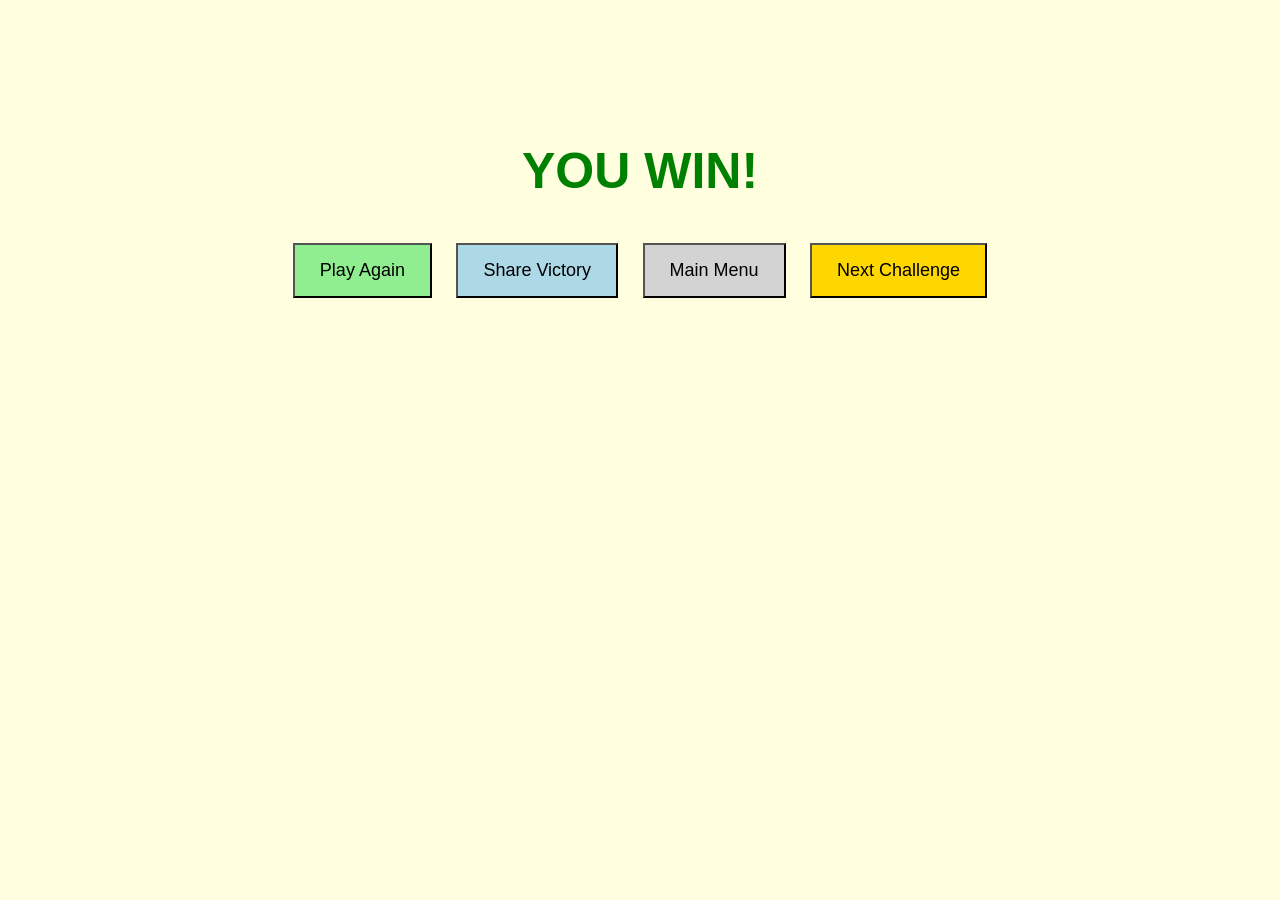
<file: ending.html>
<!DOCTYPE html>
<html lang="en">
<head>
<meta charset="UTF-8">
<meta name="viewport" content="width=device-width, initial-scale=1.0">
<title>Game Over Screen</title>
<style>
  body {
    text-align: center;
    font-family: Arial, sans-serif;
    background-color: lightyellow; 
    padding-top: 100px;
  }

  h1 {
    color: green;
    font-size: 50px;
  }

  button {
    margin: 10px;
    padding: 15px 25px;
    font-size: 18px;
    cursor: pointer;
  }

  .play { background-color: lightgreen; }
  .share { background-color: lightblue; }
  .exit { background-color: lightgray; }
  .next { background-color: gold; }
</style>
</head>
<body>

<h1>YOU WIN!</h1>

<button class="play" onclick="restartGame()">Play Again</button>
<button class="share" onclick="shareScore()">Share Victory</button>
<button class="exit" onclick="exitGame()">Main Menu</button>
<button class="next" onclick="nextChallenge()">Next Challenge</button>

<script>
  function restartGame() {
    alert("Restart the game!"); 
    // location.reload(); // 
  }

  function shareScore() {
    alert("Share your score!");
  }

  function exitGame() {
    alert("Return to main menu"); 
  }

  function nextChallenge() {
    alert("Go to next challenge!"); 
  }
</script>

</body>
</html>
</file>
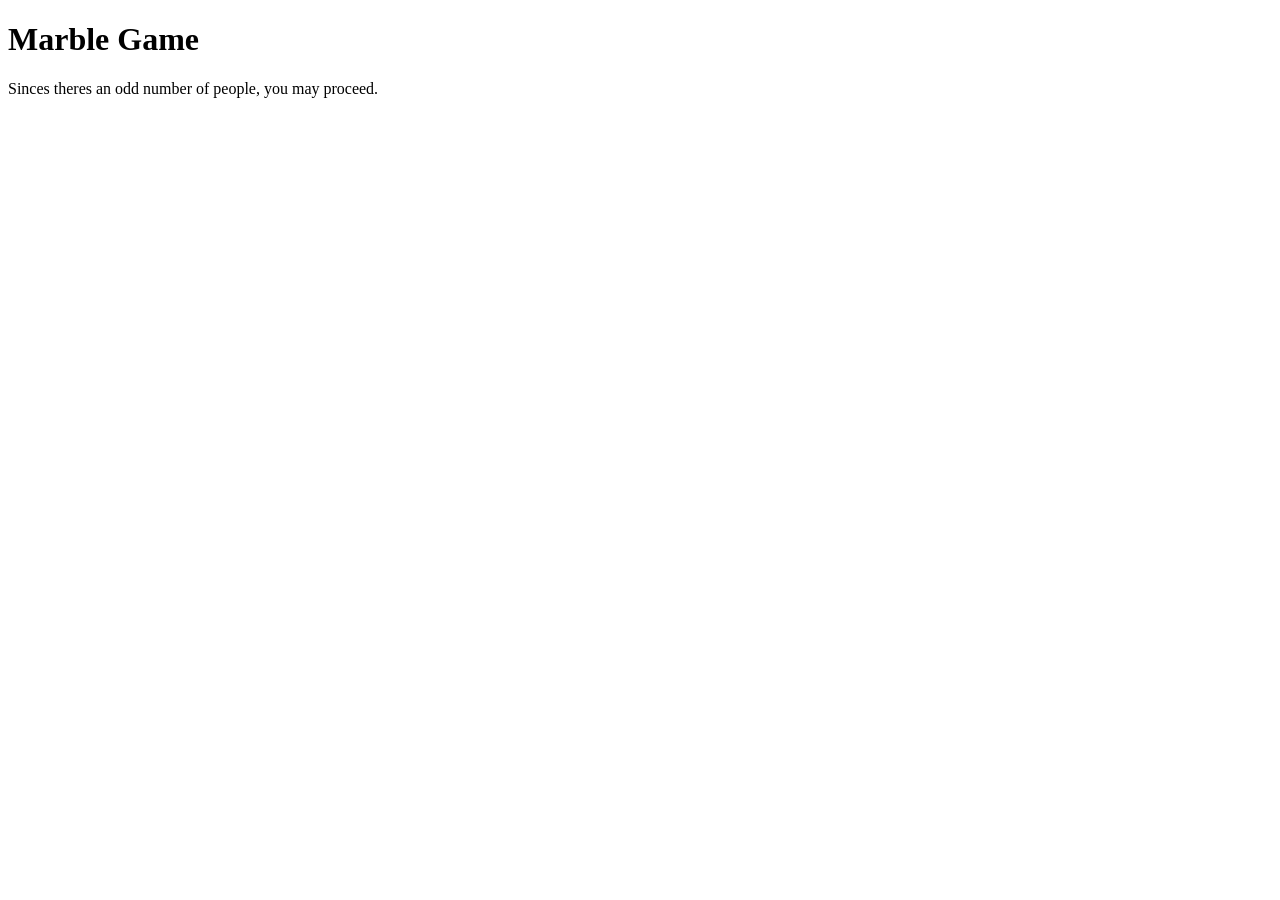
<file: game4.html>
<!DOCTYPE html>
<html lang="en">
<head>
    <meta charset="UTF-8">
    <meta name="viewport" content="width=device-width, initial-scale=1.0">
    <title>Document</title>
</head>
<body>
    <h1>Marble Game</h1>
    <p>Sinces theres an odd number of people, you may proceed.</p>
</body>
<script>
    setTimeout(() => {
        window.location.href = 'game5.html';
    }, 3000);
</script>
</html>
</file>
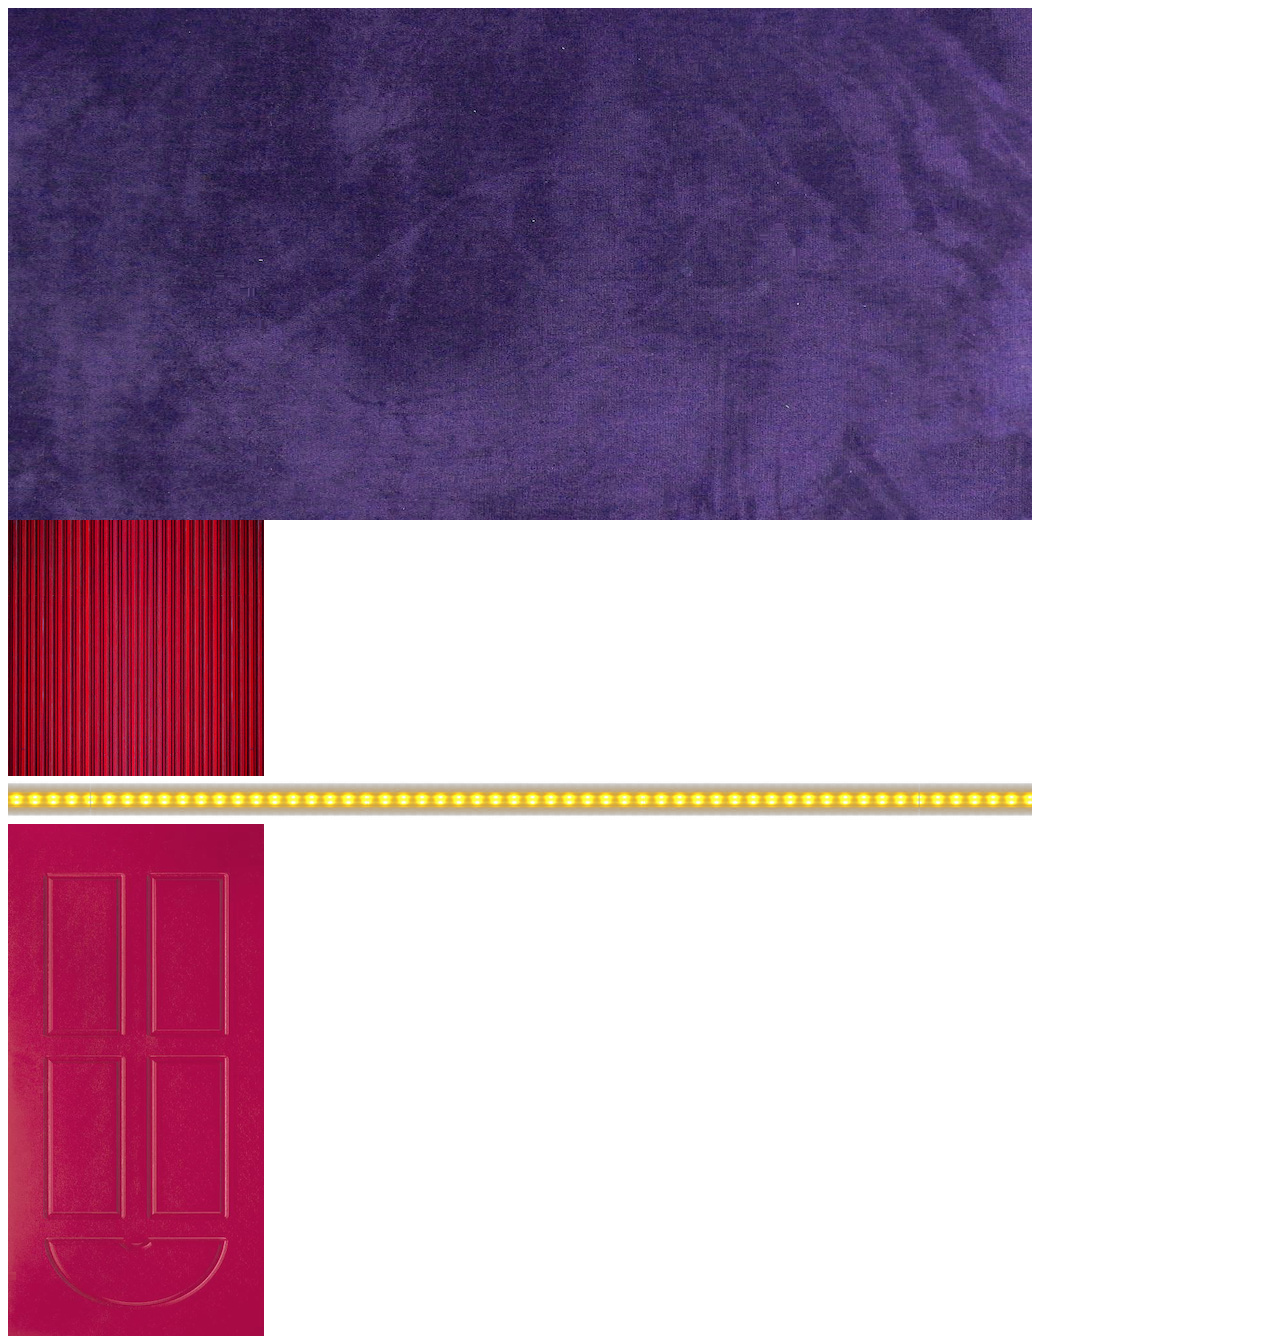
<file: game5.html>
<html>
  <head>
    <script src="https://aframe.io/releases/1.7.0/aframe.min.js"></script>
    <script src="game5.js"></script>
  </head>
  <body>
    <a-scene>

      <a-assets>
        <img id="purpleWall" src="GlassBridge/Wall.png">
        <img id="redWall" src="GlassBridge/RedW.png">
        <img id="light" src="GlassBridge/Lights.png">
        <img id="door" src="GlassBridge/door.png">
      </a-assets>

      <!-- PLAYER -->

      <a-box position="0 15 -50" width="45" height="90" rotation="0 0 0" color="#070511"></a-box>
      <!-- Left Curve Walls-->
      <a-box position="-30 15 -45" width="25" height="90" rotation="0 30 0" color="#070511"></a-box>
      <a-box position="-30 15 83" width="25" height="90" rotation="0 -30 0" color="#070511"></a-box>
      <a-box position="-47 15 -29.5" width="25" height="90" rotation="0 55 0" color="#070511"></a-box>
      <a-box position="-47 15 68" width="25" height="90" rotation="0 -55 0" color="#070511"></a-box>
      <a-box position="-57 15 -9" width="25" height="90" rotation="0 75 0" color="#070511"></a-box>
      <a-box position="-57 15 47" width="25" height="90" rotation="0 -75 0" color="#070511"></a-box>
      <a-box position="-60.2 15 20" width="35" height="90" rotation="0 90 0" color="#070511"></a-box>

      <!-- some details wall L -->
      <a-box position="-40.1 15 -38" width="1" height="90" rotation="0 30 0" src="GlassBridge/Lights.png"></a-box>
      <a-box position="-19.8 15 87.9" width="1" height="90" rotation="0 -30 0" color="yellow"></a-box>
      <a-box position="-54 15 -19" width="1" height="90" rotation="0 55 0" color="yellow"></a-box>
      <a-box position="-40 15 76.9" width="1" height="90" rotation="0 -55 0" color="yellow"></a-box>
      <a-box position="-59.9 15 3" width="1" height="90" rotation="0 75 0" color="yellow"></a-box>
      <a-box position="-54 15 57" width="1" height="90" rotation="0 -75 0" color="yellow"></a-box>
      <a-box position="-60 15 35" width="1" height="90" rotation="0 90 0" color="yellow"></a-box>

      <!-- Right Curve Walls-->
      <a-box position="30 15 -45" width="25" height="90" rotation="0 -30 0" color="#070511"></a-box>
      <a-box position="30 15 83" width="25" height="90" rotation="0 30 0" color="#070511"></a-box>
      <a-box position="47 15 -29.5" width="25" height="90" rotation="0 -55 0" color="#070511"></a-box>
      <a-box position="47 15 68" width="25" height="90" rotation="0 55 0" color="#070511"></a-box>
      <a-box position="57 15 -9" width="25" height="90" rotation="0 -75 0" color="#070511"></a-box>
      <a-box position="57 15 47" width="25" height="90" rotation="0 75 0" color="#070511"></a-box>
      <a-box position="60.2 15 20" width="35" height="90" rotation="0 -90 0" color="#070511"></a-box>

      <!-- some details wall R -->
      <a-box position="40.1 15 -38" width="1" height="90" rotation="0 30 0" color="yellow"></a-box>
      <a-box position="19.8 15 87.9" width="1" height="90" rotation="0 -30 0" color="yellow"></a-box>
      <a-box position="54 15 -19" width="1" height="90" rotation="0 55 0" color="yellow"></a-box>
      <a-box position="40 15 76.9" width="1" height="90" rotation="0 -55 0" color="yellow"></a-box>
      <a-box position="59.9 15 3" width="1" height="90" rotation="0 75 0" color="yellow"></a-box>
      <a-box position="54 15 57" width="1" height="90" rotation="0 -75 0" color="yellow"></a-box>
      <a-box position="60 15 35" width="1" height="90" rotation="0 90 0" color="yellow"></a-box>
    
      <a-box position="0 15 88.4" width="45" height="90" rotation="0 0 0" color="#070511"></a-box>

      <a-entity position="0 20 0">
      <!-- Exit -->
      <a-cylinder position="0 12.2 -50" radius="15" height="1" rotation="0 0 0" color="#3f1b15"></a-cylinder>
      <!-- detail for the floor edge right side-->
      <a-box position="0 12.3 -35" width="1.5" height="6.8" rotation="0 0 90" color="#eaba22"></a-box>
      <a-box position="6 12.3 -36" width="1.5" height="6" rotation="0 20 90" color="#eaba22"></a-box>
      <a-box position="10 12.3 -38.5" width="1.5" height="6" rotation="0 45 90" color="#eaba22"></a-box>
      <a-box position="13 12.3 -42" width="1.5" height="6" rotation="0 56 90" color="#eaba22"></a-box>
      <a-box position="14.5 12.3 -47" width="1.5" height="6" rotation="0 90 90" color="#eaba22"></a-box>
       <!-- left side -->
      <a-box position="-6 12.3 -36" width="1.5" height="6" rotation="0 -20 -90" color="#eaba22"></a-box>
      <a-box position="-10 12.3 -38.5" width="1.5" height="6" rotation="0 -45 -90" color="#eaba22"></a-box>
      <a-box position="-13 12.3 -42" width="1.5" height="6" rotation="0 -56 -90" color="#eaba22"></a-box>
      <a-box position="-14.5 12.3 -47" width="1.5" height="6" rotation="0 -90 -90" color="#eaba22"></a-box>

      <a-cylinder position="0 32 -50" radius="15" height="3" rotation="0 0 0" color="#1f3b52"></a-cylinder>
      <a-box position="-13 22 -48.8" width="3" height="20" rotation="0 0 0" color="#1f3b52"></a-box>
      <a-box position="13 22 -48.8" width="3" height="20" rotation="0 0 0" color="#1f3b52"></a-box>

      <a-box position="-10 19 -48.7" width="1" height="13" rotation="0 0 0" color="#1f3b52"></a-box>
      <a-box position="10 19 -48.7" width="1" height="13" rotation="0 0 0" color="#1f3b52"></a-box>
      <a-box position="-9.4 26 -48.7" width="1" height="2" rotation="0 0 -45" color="#1f3b52"></a-box>
      <a-box position="9.4 26 -48.7" width="1" height="2" rotation="0 0 45" color="#1f3b52"></a-box>
      <a-box position="-8 27 -48.7" width="1" height="2" rotation="0 0 -60" color="#1f3b52"></a-box>
      <a-box position="8 27 -48.7" width="1" height="2" rotation="0 0 60" color="#1f3b52"></a-box>
      <a-box position="0 27.5 -48.7" width="1" height="15" rotation="0 0 90" color="#1f3b52"></a-box>
      <a-box position="0 20 -49.5" width="15" height="15" rotation="0 0 0" color="#32000e"></a-box>
      <a-box position="-7.5 18 -49.5" width="5" height="15" rotation="0 0 0" color="#32000e"></a-box>
      <a-box position="7.5 18 -49.5" width="5" height="15" rotation="0 0 0" color="#32000e"></a-box>
      <a-box position="-6.7 26 -49.5" width="5" height="1.5" rotation="0 0 0" color="#32000e"></a-box>
      <a-box position="6.7 26 -49.5" width="5" height="1.5" rotation="0 0 0" color="#32000e"></a-box>

      <!-- door -->
      <a-box position="-4.1 15 -49" width="8" height="20" rotation="0 0 0" src="GlassBridge/door.png"></a-box>
      <a-box position="-4.1 17 -48.5" width="7" height="0.5" rotation="0 0 40" color="blue"></a-box>
      <a-box position="4.1 15 -49" width="8" height="20" rotation="0 0 0" src="GlassBridge/door.png"></a-box>
      <a-box position="4.1 17 -48.5" width="7" height="0.5" rotation="0 0 -40" color="blue"></a-box>

       <!-- Entrance -->
      
      <a-box position="-10 19 87.5" width="1" height="13" rotation="0 0 0" color="#1f3b52"></a-box>
      <a-box position="10 19 87.5" width="1" height="13" rotation="0 0 0" color="#1f3b52"></a-box>
      <a-box position="-9.4 26 87.5" width="1" height="2" rotation="0 0 -45" color="#1f3b52"></a-box>
      <a-box position="9.4 26 87.5" width="1" height="2" rotation="0 0 45" color="#1f3b52"></a-box>
      <a-box position="-8 27 87.5" width="1" height="2" rotation="0 0 -60" color="#1f3b52"></a-box>
      <a-box position="8 27 87.5" width="1" height="2" rotation="0 0 60" color="#1f3b52"></a-box>
      <a-box position="0 27.5 87.5" width="1" height="15" rotation="0 0 90" color="#1f3b52"></a-box>
      <a-box position="0 20 88" width="15" height="15" rotation="0 0 0" color="#2a0508"></a-box>
      <a-box position="-7.5 18 88" width="5" height="15" rotation="0 0 0" color="#2a0508"></a-box>
      <a-box position="7.5 18 88" width="5" height="15" rotation="0 0 0" color="#2a0508"></a-box>
      <a-box position="-6.7 26 88" width="5" height="1.5" rotation="0 0 0" color="#2a0508"></a-box>
      <a-box position="6.7 26 88" width="5" height="1.5" rotation="0 0 0" color="#2a0508"></a-box>
      
      <a-box position="-7 12 -30" width="1" height="195" rotation="90 0 0" color="#3f344e"></a-box>
      <a-box position="7 12 -30" width="1" height="195" rotation="90 0 0" color="#3f344e"></a-box>
      <a-box position="-1 12 -30" width="1" height="195" rotation="90 0 0" color="#3f344e"></a-box>
      <a-box position="1 12 -30" width="1" height="195" rotation="90 0 0" color="#3f344e"></a-box>
       
      <!-- door -->
      <a-box position="-4.1 15 87.6" width="8" height="20" rotation="0 0 0" src="GlassBridge/door.png"></a-box>
      <a-box position="4.1 15 87.6" width="8" height="20" rotation="0 0 0" src="GlassBridge/door.png"></a-box>

      <!-- LEFT DECO -->
      <a-cylinder position="9 14 70" radius="0.5" height="4" rotation="0 0 0" color="#ce9852"></a-cylinder>
      <a-sphere position="9 16.3 70" radius="0.4" height="4" rotation="0 0 0" color="#ce9852"></a-sphere>
      <a-cylinder position="9 14 77.5" radius="0.5" height="4" rotation="0 0 0" color="#ce9852"></a-cylinder>
      <a-sphere position="9 16.3 77.5" radius="0.4" height="4" rotation="0 0 0" color="#ce9852"></a-sphere>
      <a-cylinder position="9 14 85" radius="0.5" height="4" rotation="0 0 0" color="#ce9852"></a-cylinder>
      <a-sphere position="9 16.3 85" radius="0.4" height="4" rotation="0 0 0" color="#ce9852"></a-sphere>
      <!-- RIGHT DECO -->
      <a-cylinder position="-9 14 70" radius="0.5" height="4" rotation="0 0 0" color="#ce9852"></a-cylinder>
      <a-sphere position="-9 16.3 70" radius="0.4" height="4" rotation="0 0 0" color="#ce9852"></a-sphere>
      <a-cylinder position="-9 14 77.5" radius="0.5" height="4" rotation="0 0 0" color="#ce9852"></a-cylinder>
      <a-sphere position="-9 16.3 77.5" radius="0.4" height="4" rotation="0 0 0" color="#ce9852"></a-sphere>
      <a-cylinder position="-9 14 85" radius="0.5" height="4" rotation="0 0 0" color="#ce9852"></a-cylinder>
      <a-sphere position="-9 16.3 85" radius="0.4" height="4" rotation="0 0 0" color="#ce9852"></a-sphere>

      <!-- Left rope R-->
      <a-cylinder position="9.2 14.9 76.2" radius="0.3" height="2.5" rotation="50 0 0" color="#0c1a87"></a-cylinder>
      <a-cylinder position="8.8 14.9 76.2" radius="0.3" height="2.5" rotation="50 0 0" color="#0c1a87"></a-cylinder>
      <a-cylinder position="9 14.4 76.2" radius="0.3" height="2.5" rotation="50 0 0" color="#0c1a87"></a-cylinder>
      <!-- Left rope L-->
      <a-cylinder position="9.2 14.9 71" radius="0.3" height="2.5" rotation="-50 0 0" color="#0c1a87"></a-cylinder>
      <a-cylinder position="8.8 14.9 71" radius="0.3" height="2.5" rotation="-50 0 0" color="#0c1a87"></a-cylinder>
      <a-cylinder position="9 14.4 71" radius="0.3" height="2.5" rotation="-50 0 0" color="#0c1a87"></a-cylinder>
      <!-- Middle -->
      <a-cylinder position="9.2 14.1 73.5" radius="0.3" height="4" rotation="90 0 0" color="#0c1a87"></a-cylinder>
      <a-cylinder position="8.8 14.1 73.5" radius="0.3" height="4" rotation="90 0 0" color="#0c1a87"></a-cylinder>
      <a-cylinder position="9 13.6 73.6" radius="0.3" height="3.5" rotation="90 0 0" color="#0c1a87"></a-cylinder>

      <a-entity position="0 0 7.5">
      <a-cylinder position="9.2 14.9 76.2" radius="0.3" height="2.5" rotation="50 0 0" color="#0c1a87"></a-cylinder>
      <a-cylinder position="8.8 14.9 76.2" radius="0.3" height="2.5" rotation="50 0 0" color="#0c1a87"></a-cylinder>
      <a-cylinder position="9 14.4 76.2" radius="0.3" height="2.5" rotation="50 0 0" color="#0c1a87"></a-cylinder>
      <a-cylinder position="9.2 14.9 71" radius="0.3" height="2.5" rotation="-50 0 0" color="#0c1a87"></a-cylinder>
      <a-cylinder position="8.8 14.9 71" radius="0.3" height="2.5" rotation="-50 0 0" color="#0c1a87"></a-cylinder>
      <a-cylinder position="9 14.4 71" radius="0.3" height="2.5" rotation="-50 0 0" color="#0c1a87"></a-cylinder>
      <a-cylinder position="9.2 14.1 73.5" radius="0.3" height="4" rotation="90 0 0" color="#0c1a87"></a-cylinder>
      <a-cylinder position="8.8 14.1 73.5" radius="0.3" height="4" rotation="90 0 0" color="#0c1a87"></a-cylinder>
      <a-cylinder position="9 13.6 73.6" radius="0.3" height="3.5" rotation="90 0 0" color="#0c1a87"></a-cylinder>
      </a-entity>

      <!-- Right rope R-->
      <a-cylinder position="-9.2 14.9 76.2" radius="0.3" height="2.5" rotation="50 0 0" color="#0c1a87"></a-cylinder>
      <a-cylinder position="-8.8 14.9 76.2" radius="0.3" height="2.5" rotation="50 0 0" color="#0c1a87"></a-cylinder>
      <a-cylinder position="-9 14.4 76.2" radius="0.3" height="2.5" rotation="50 0 0" color="#0c1a87"></a-cylinder>
      <!-- Left rope L-->
      <a-cylinder position="-9.2 14.9 71" radius="0.3" height="2.5" rotation="-50 0 0" color="#0c1a87"></a-cylinder>
      <a-cylinder position="-8.8 14.9 71" radius="0.3" height="2.5" rotation="-50 0 0" color="#0c1a87"></a-cylinder>
      <a-cylinder position="-9 14.4 71" radius="0.3" height="2.5" rotation="-50 0 0" color="#0c1a87"></a-cylinder>
      <!-- Middle -->
      <a-cylinder position="-9.2 14.1 73.5" radius="0.3" height="4" rotation="90 0 0" color="#0c1a87"></a-cylinder>
      <a-cylinder position="-8.8 14.1 73.5" radius="0.3" height="4" rotation="90 0 0" color="#0c1a87"></a-cylinder>
      <a-cylinder position="-9 13.6 73.6" radius="0.3" height="3.5" rotation="90 0 0" color="#0c1a87"></a-cylinder>

      <a-entity position="-18 0 7.5">
      <a-cylinder position="9.2 14.9 76.2" radius="0.3" height="2.5" rotation="50 0 0" color="#0c1a87"></a-cylinder>
      <a-cylinder position="8.8 14.9 76.2" radius="0.3" height="2.5" rotation="50 0 0" color="#0c1a87"></a-cylinder>
      <a-cylinder position="9 14.4 76.2" radius="0.3" height="2.5" rotation="50 0 0" color="#0c1a87"></a-cylinder>
      <a-cylinder position="9.2 14.9 71" radius="0.3" height="2.5" rotation="-50 0 0" color="#0c1a87"></a-cylinder>
      <a-cylinder position="8.8 14.9 71" radius="0.3" height="2.5" rotation="-50 0 0" color="#0c1a87"></a-cylinder>
      <a-cylinder position="9 14.4 71" radius="0.3" height="2.5" rotation="-50 0 0" color="#0c1a87"></a-cylinder>
      <a-cylinder position="9.2 14.1 73.5" radius="0.3" height="4" rotation="90 0 0" color="#0c1a87"></a-cylinder>
      <a-cylinder position="8.8 14.1 73.5" radius="0.3" height="4" rotation="90 0 0" color="#0c1a87"></a-cylinder>
      <a-cylinder position="9 13.6 73.6" radius="0.3" height="3.5" rotation="90 0 0" color="#0c1a87"></a-cylinder>
      </a-entity>

      <!-- THE GLASS  -->
      <a-box class="glass" position="4 12 -30" width="5" height="5" rotation="90 0 0" color="gray" opacity="0.5"></a-box>
      <a-box class="glassL" position="-4 12 -30" width="5" height="5" rotation="90 0 0" color="gray" opacity="0.5"></a-box>

      <a-box class="glass" position="4 12 -22" width="5" height="5" rotation="90 0 0" color="gray" opacity="0.5"></a-box>
      <a-box class="glassL" position="-4 12 -22" width="5" height="5" rotation="90 0 0" color="gray" opacity="0.5"></a-box>

      <a-box class="glass" position="4 12 -14" width="5" height="5" rotation="90 0 0" color="gray" opacity="0.5"></a-box>
      <a-box class="glassL" position="-4 12 -14" width="5" height="5" rotation="90 0 0" color="gray" opacity="0.5"></a-box>

      <a-box class="glass" position="4 12 -6.5" width="5" height="5" rotation="90 0 0" color="gray" opacity="0.5"></a-box>
      <a-box class="glassL" position="-4 12 -6.5" width="5" height="5" rotation="90 0 0" color="gray" opacity="0.5"></a-box>

      <a-box class="glass" position="4 12 1" width="5" height="5" rotation="90 0 0" color="gray" opacity="0.5"></a-box>
      <a-box class="glassL" position="-4 12 1" width="5" height="5" rotation="90 0 0" color="gray" opacity="0.5"></a-box>

      <a-box class="glass" position="4 12 8.5" width="5" height="5" rotation="90 0 0" color="gray" opacity="0.5"></a-box>
      <a-box class="glassL" position="-4 12 8.5" width="5" height="5" rotation="90 0 0" color="gray" opacity="0.5"></a-box>

      <a-box class="glass" position="4 12 16" width="5" height="5" rotation="90 0 0" color="gray" opacity="0.5"></a-box>
      <a-box class="glassL" position="-4 12 16" width="5" height="5" rotation="90 0 0" color="gray" opacity="0.5"></a-box>

      <a-box class="glass" position="4 12 23.9" width="5" height="5" rotation="90 0 0" color="gray" opacity="0.5"></a-box>
      <a-box class="glassL" position="-4 12 23.9" width="5" height="5" rotation="90 0 0" color="gray" opacity="0.5"></a-box>

      <a-box class="glass" position="4 12 31.8" width="5" height="5" rotation="90 0 0" color="gray" opacity="0.5"></a-box>
      <a-box class="glassL" position="-4 12 31.8" width="5" height="5" rotation="90 0 0" color="gray" opacity="0.5"></a-box>

      <a-box class="glass" position="4 12 39.8" width="5" height="5" rotation="90 0 0" color="gray" opacity="0.5"></a-box>
      <a-box class="glassL" position="-4 12 39.8" width="5" height="5" rotation="90 0 0" color="gray" opacity="0.5"></a-box>

      <a-box class="glass" position="4 12 47.8" width="5" height="5" rotation="90 0 0" color="gray" opacity="0.5"></a-box>
      <a-box class="glassL" position="-4 12 47.8" width="5" height="5" rotation="90 0 0" color="gray" opacity="0.5"></a-box>

      <a-box class="glass" position="4 12 55" width="5" height="5" rotation="90 0 0" color="gray" opacity="0.5"></a-box>
      <a-box class="glassL" position="-4 12 55" width="5" height="5" rotation="90 0 0" color="gray" opacity="0.5"></a-box>

      <a-box class="glass" position="4 12 62.5" width="5" height="5" rotation="90 0 0" color="gray" opacity="0.5"></a-box>
      <a-box class="glassL" position="-4 12 62.5" width="5" height="5" rotation="90 0 0" color="gray" opacity="0.5"></a-box>

      <a-box position="0 12 77.9" width="20" height="20" rotation="90 0 0" color="#3f1b15"></a-box>
      <a-box position="0 12 68" width="20" height="1" rotation="90 0 0" color="#c2bd5f"></a-box>
      <a-box position="0 12.5 68" width="20" height="1" rotation="90 0 0" color="#c2bd5f"></a-box>
      <a-box position="-10.7 12 68.9" width="3" height="1" rotation="90 45 0" color="#c2bd5f"></a-box>
      <a-box position="-10.7 12.5 68.9" width="3" height="1" rotation="90 45 0" color="#c2bd5f"></a-box>
      <a-box position="10.7 12 68.9" width="3" height="1" rotation="90 -45 0" color="#c2bd5f"></a-box>
      <a-box position="10.7 12.5 68.9" width="3" height="1" rotation="90 -45 0" color="#c2bd5f"></a-box>
      <a-box position="-11.6 12 79.6" width="20" height="1" rotation="90 90 0" color="#c2bd5f"></a-box>
      <a-box position="-10.5 12 79" width="20" height="2" rotation="90 90 0" color="#3f1b15"></a-box>
      <a-box position="11.6 12 79.6" width="20" height="1" rotation="90 90 0" color="#c2bd5f"></a-box>
      <a-box position="-11.6 12.5 79.6" width="20" height="1" rotation="90 90 0" color="#c2bd5f"></a-box>
      <a-box position="11.6 12.5 79.6" width="20" height="1" rotation="90 90 0" color="#c2bd5f"></a-box>
      <a-box position="10.5 12 79" width="20" height="2" rotation="90 90 0" color="#3f1b15"></a-box>
      </a-entity>

       <!--cover -->
       <a-box position="0 16 -48" width="30" height="30" color="black"></a-box>
       <a-box position="0 16 87" width="30" height="30" color="black"></a-box>

      <a-box id="finishLine" position="0 40 -36" color="#FF3F79" width="100" height="2" depth="1.5" opacity = "0" ></a-box>


       <a-camera id="player" position="0 40 85" wasd-controls="fly:false; acceleration: 100">
          <a-text id = "timeDisplay" position="-1.65 0.7 -1.1" scale="0.6 0.6 0.6"></a-text>
       </a-camera>




      <a-plane position="0 0 -4" rotation="-90 0 0" width="150" height="200" color="black"></a-plane>
      <a-sky color="black"></a-sky>
    </a-scene>
  </body>
  <script>
    window.onload = () => {
        let bgAudio = new Audio('audio/game5.mp3');
        bgAudio.volume = 0.45;
        bgAudio.loop = true;
        bgAudio.play();
    };
  </script>
</html>
</file>
